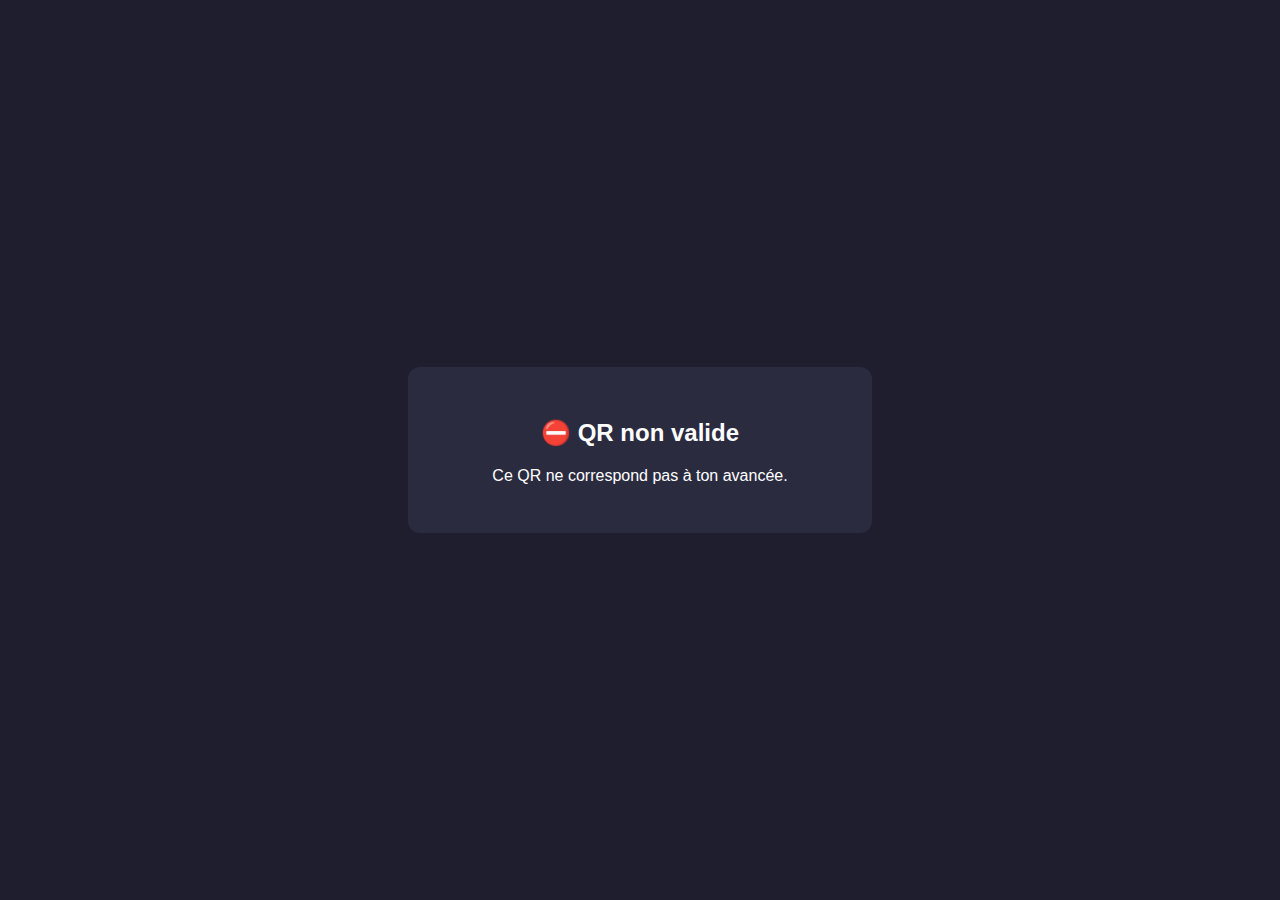
<file: reponse.html>
<!DOCTYPE html>
<html lang="fr">
<head>
<meta charset="UTF-8" />
<meta name="viewport" content="width=device-width, initial-scale=1.0" />
<title>Validation</title>
<link rel="stylesheet" href="style.css" />
</head>
<body>
<div class="container">
<h2 id="resultat"></h2>
<p id="message"></p>
</div>


<script src="data.js"></script>
<script>
const params = new URLSearchParams(window.location.search);
const etapeId = parseInt(params.get("etape"), 10);
const rep = params.get("rep");


const etapeMax = parseInt(localStorage.getItem("etape_max") || "1", 10);


const resultat = document.getElementById("resultat");
const message = document.getElementById("message");


if (!etapes[etapeId] || etapeId > etapeMax) {
resultat.innerText = "⛔ QR non valide";
message.innerText = "Ce QR ne correspond pas à ton avancée.";
} else if (rep === etapes[etapeId].reponse) {
if (etapes[etapeId].suivante) {
localStorage.setItem("etape_max", etapes[etapeId].suivante.toString());
resultat.innerText = "✅ Bonne réponse !";
message.innerHTML = `<a class="btn" href="etape.html?id=${etapes[etapeId].suivante}">Étape suivante</a>`;
} else {
resultat.innerText = "🎉 Félicitations !";
message.innerText = "Tu as terminé le jeu.";
}
} else {
resultat.innerText = "❌ Mauvaise réponse";
message.innerText = "Ce n’est pas le bon QR code.";
}
</script>
</body>
</html>
</file>
<file: style.css>
body {
margin: 0;
font-family: Arial, sans-serif;
background: #1e1e2f;
color: white;
min-height: 100vh;
display: flex;
justify-content: center;
align-items: center;
}


.container {
background: #2b2b40;
padding: 2rem;
border-radius: 12px;
text-align: center;
max-width: 400px;
width: 90%;
}


.btn {
display: inline-block;
margin-top: 1rem;
padding: 0.6rem 1.2rem;
background: #00e6a8;
color: black;
border-radius: 6px;
text-decoration: none;
border: none;
cursor: pointer;
}


.info {
opacity: 0.8;
}
</file>
